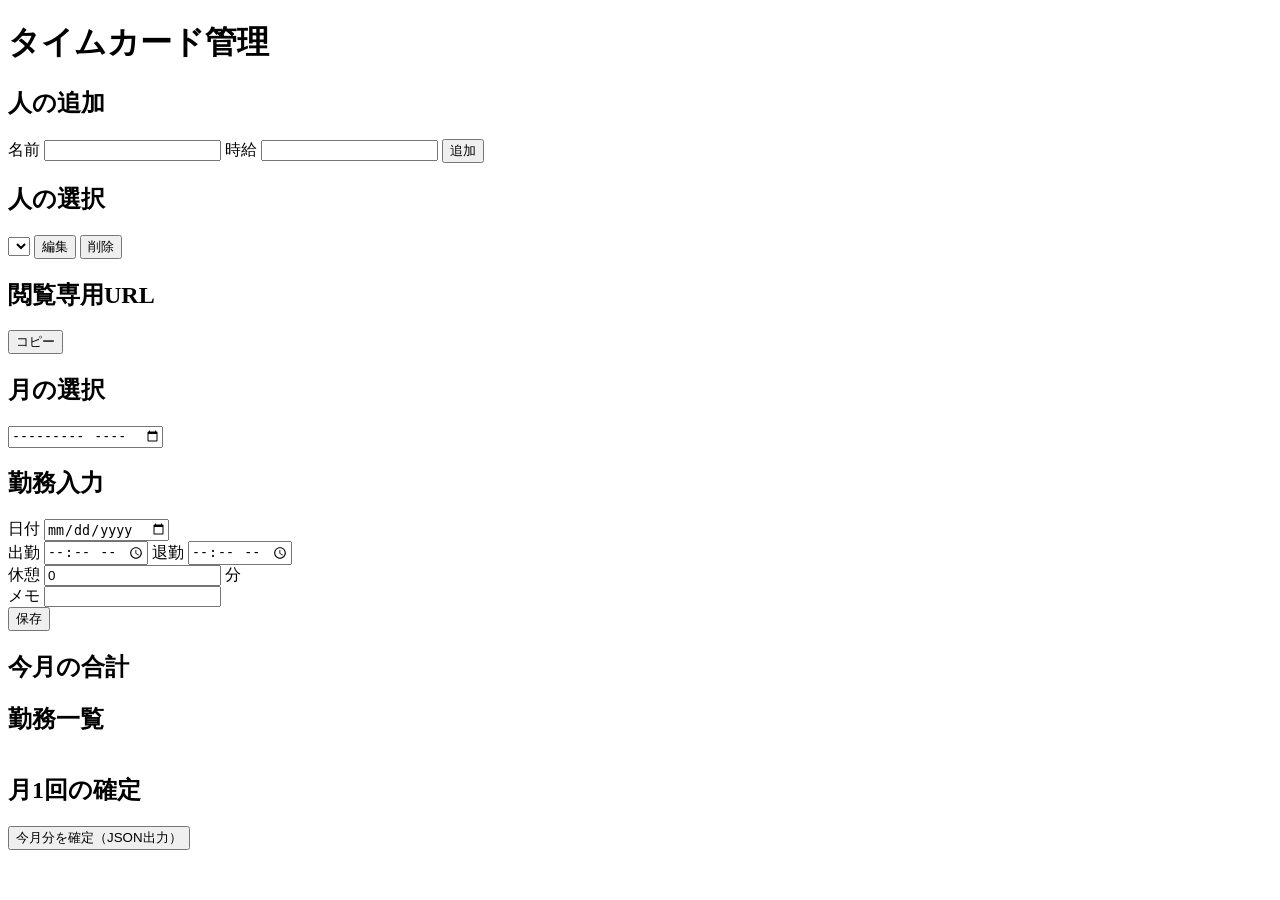
<file: index.html>
<!DOCTYPE html>
<html lang="ja">
<head>
  <meta charset="UTF-8">
  <title>タイムカード管理</title>
  <meta name="viewport" content="width=device-width, initial-scale=1.0">
</head>
<body>

<h1>タイムカード管理</h1>

<section>
  <h2>人の追加</h2>
  名前 <input id="userName">
  時給 <input id="userWage" type="number">
  <button onclick="addUser()">追加</button>
</section>

<section>
  <h2>人の選択</h2>
  <select id="userSelect" onchange="render()"></select>
  <button onclick="editUser()">編集</button>
  <button onclick="deleteUser()">削除</button>
</section>

<section>
  <h2>閲覧専用URL</h2>
  <div id="viewUrl"></div>
  <button onclick="copyViewUrl()">コピー</button>
</section>

<section>
  <h2>月の選択</h2>
  <input type="month" id="monthSelect" onchange="render()">
</section>

<section>
  <h2>勤務入力</h2>
  日付 <input type="date" id="date"><br>
  出勤 <input type="time" id="start">
  退勤 <input type="time" id="end"><br>
  休憩 <input type="number" id="breakTime" value="0"> 分<br>
  メモ <input id="memo"><br>
  <button onclick="addRecord()">保存</button>
</section>

<section>
  <h2>今月の合計</h2>
  <div id="summary"></div>
</section>

<section>
  <h2>勤務一覧</h2>
  <table id="records"></table>
</section>

<section>
  <h2>月1回の確定</h2>
  <button onclick="finalizeMonth()">今月分を確定（JSON出力）</button>
</section>

<script src="./script.js"></script>
</body>
</html>
</file>
